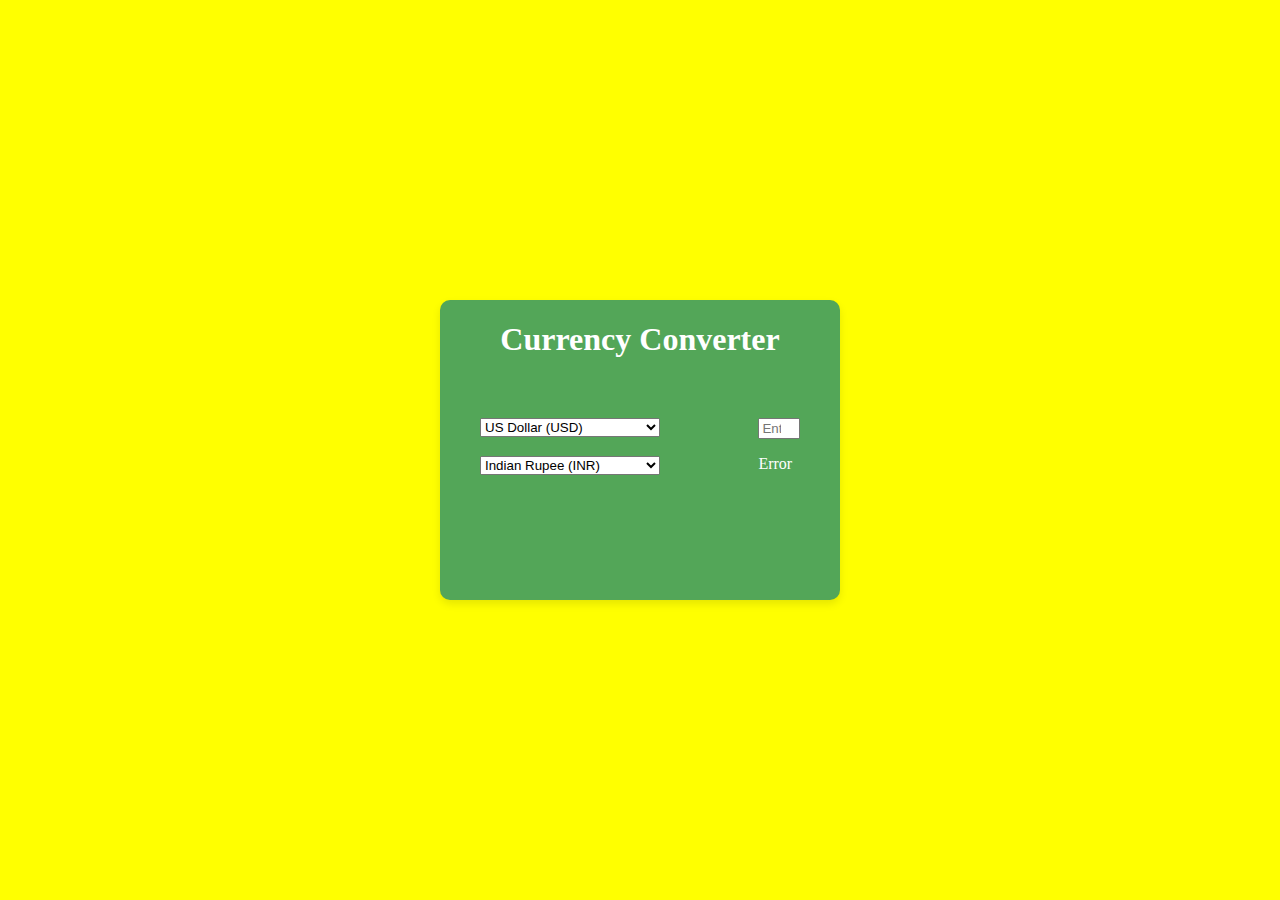
<file: index.html>
<!DOCTYPE html>
<html lang="en">
<head>
    <meta charset="UTF-8">
    <meta name="viewport" content="width=device-width, initial-scale=1.0">
    <link rel="stylesheet" href="currency.css">
    <title>Currency</title>
</head>
<body>
    <div class="bg-container">
        <div class="card-container">
            <h1>Currency Converter</h1>
            <div class="currency-converter">
                <div class="currency-input">
                <div>
                    <select id="from-currency">
                                <option value="USD">US Dollar (USD)</option>
                                <option value="EUR">Euro (EUR)</option>
                                <option value="GBP">British Pound (GBP)</option>
                                <option value="JPY">Japanese Yen (JPY)</option>
                                <option value="AUD">Australian Dollar (AUD)</option>
                                <option value="CAD">Canadian Dollar (CAD)</option>
                                <option value="CNY">Chinese Yuan (CNY)</option>
                                <option value="INR">Indian Rupee (INR)</option>
                                <option value="BRL">Brazilian Real (BRL)</option>
                                <option value="RUB">Russian Ruble (RUB)</option>
                                <option value="ZAR">South African Rand (ZAR)</option>
                                <option value="CHF">Swiss Franc (CHF)</option>
                                <option value="SEK">Swedish Krona (SEK)</option>
                                <option value="NOK">Norwegian Krone (NOK)</option>
                                <option value="DKK">Danish Krone (DKK)</option>
                                <option value="SGD">Singapore Dollar (SGD)</option>
                                <option value="HKD">Hong Kong Dollar (HKD)</option>
                                <option value="KRW">South Korean Won (KRW)</option>
                                <option value="NZD">New Zealand Dollar (NZD)</option>
                                <option value="MXN">Mexican Peso (MXN)</option>
                                <option value="IDR">Indonesian Rupiah (IDR)</option>
                                <option value="MYR">Malaysian Ringgit (MYR)</option>
                                <option value="PHP">Philippine Peso (PHP)</option>
                                <option value="THB">Thai Baht (THB)</option>
                                <option value="PLN">Polish Zloty (PLN)</option>
                                <option value="CZK">Czech Koruna (CZK)</option>
                                <option value="HUF">Hungarian Forint (HUF)</option>
                                <option value="TRY">Turkish Lira (TRY)</option>
                                <option value="ILS">Israeli Shekel (ILS)</option>
                                <option value="AED">UAE Dirham (AED)</option>
                                <option value="SAR">Saudi Riyal (SAR)</option>
                                <option value="EGP">Egyptian Pound (EGP)</option>
                                <option value="PKR">Pakistani Rupee (PKR)</option>
                                <option value="BDT">Bangladeshi Taka (BDT)</option>
                                <option value="VND">Vietnamese Dong (VND)</option>
                                <option value="NGN">Nigerian Naira (NGN)</option>
                                <option value="KES">Kenyan Shilling (KES)</option>
                                <option value="GHS">Ghanaian Cedi (GHS)</option>
                                <option value="ARS">Argentine Peso (ARS)</option>
                                <option value="CLP">Chilean Peso (CLP)</option>
                                <option value="COP">Colombian Peso (COP)</option>
                                <option value="PEN">Peruvian Sol (PEN)</option>
                                <option value="TWD">Taiwan Dollar (TWD)</option>
                                <option value="QAR">Qatari Riyal (QAR)</option>
                                <option value="KWD">Kuwaiti Dinar (KWD)</option>
                                <option value="OMR">Omani Rial (OMR)</option>
                                <option value="LKR">Sri Lankan Rupee (LKR)</option>
                                <option value="MAD">Moroccan Dirham (MAD)</option>
                    </select>

                        
                </div>
                <div>
                    <select id="to-currency">
                                <option value="USD">US Dollar (USD)</option>
                                <option value="EUR">Euro (EUR)</option>
                                <option value="GBP">British Pound (GBP)</option>
                                <option value="JPY">Japanese Yen (JPY)</option>
                                <option value="AUD">Australian Dollar (AUD)</option>
                                <option value="CAD">Canadian Dollar (CAD)</option>
                                <option value="CNY">Chinese Yuan (CNY)</option>
                                <option value="INR" selected>Indian Rupee (INR)</option>
                                <option value="BRL">Brazilian Real (BRL)</option>
                                <option value="RUB">Russian Ruble (RUB)</option>
                                <option value="ZAR">South African Rand (ZAR)</option>
                                <option value="CHF">Swiss Franc (CHF)</option>
                                <option value="SEK">Swedish Krona (SEK)</option>
                                <option value="NOK">Norwegian Krone (NOK)</option>
                                <option value="DKK">Danish Krone (DKK)</option>
                                <option value="SGD">Singapore Dollar (SGD)</option>
                                <option value="HKD">Hong Kong Dollar (HKD)</option>
                                <option value="KRW">South Korean Won (KRW)</option>
                                <option value="NZD">New Zealand Dollar (NZD)</option>
                                <option value="MXN">Mexican Peso (MXN)</option>
                                <option value="IDR">Indonesian Rupiah (IDR)</option>
                                <option value="MYR">Malaysian Ringgit (MYR)</option>
                                <option value="PHP">Philippine Peso (PHP)</option>
                                <option value="THB">Thai Baht (THB)</option>
                                <option value="PLN">Polish Zloty (PLN)</option>
                                <option value="CZK">Czech Koruna (CZK)</option>
                                <option value="HUF">Hungarian Forint (HUF)</option>
                                <option value="TRY">Turkish Lira (TRY)</option>
                                <option value="ILS">Israeli Shekel (ILS)</option>
                                <option value="AED">UAE Dirham (AED)</option>
                                <option value="SAR">Saudi Riyal (SAR)</option>
                                <option value="EGP">Egyptian Pound (EGP)</option>
                                <option value="PKR">Pakistani Rupee (PKR)</option>
                                <option value="BDT">Bangladeshi Taka (BDT)</option>
                                <option value="VND">Vietnamese Dong (VND)</option>
                                <option value="NGN">Nigerian Naira (NGN)</option>
                                <option value="KES">Kenyan Shilling (KES)</option>
                                <option value="GHS">Ghanaian Cedi (GHS)</option>
                                <option value="ARS">Argentine Peso (ARS)</option>
                                <option value="CLP">Chilean Peso (CLP)</option>
                                <option value="COP">Colombian Peso (COP)</option>
                                <option value="PEN">Peruvian Sol (PEN)</option>
                                <option value="TWD">Taiwan Dollar (TWD)</option>
                                <option value="QAR">Qatari Riyal (QAR)</option>
                                <option value="KWD">Kuwaiti Dinar (KWD)</option>
                                <option value="OMR">Omani Rial (OMR)</option>
                                <option value="LKR">Sri Lankan Rupee (LKR)</option>
                                <option value="MAD">Moroccan Dirham (MAD)</option>
                    </select>
                </div>
              </div>
              <div class="currency-input1">
                <input type="number" id="amount" placeholder="Enter amount" />
                <div>
                <p id="output" class="convert-amount">0</p>
                </div>
              </div>
            </div>
            
            <div class="conversion" id="conversion-result"></div>

        </div>
    </div>
    <script src="currency.js"></script>
</body>
</html>
</file>
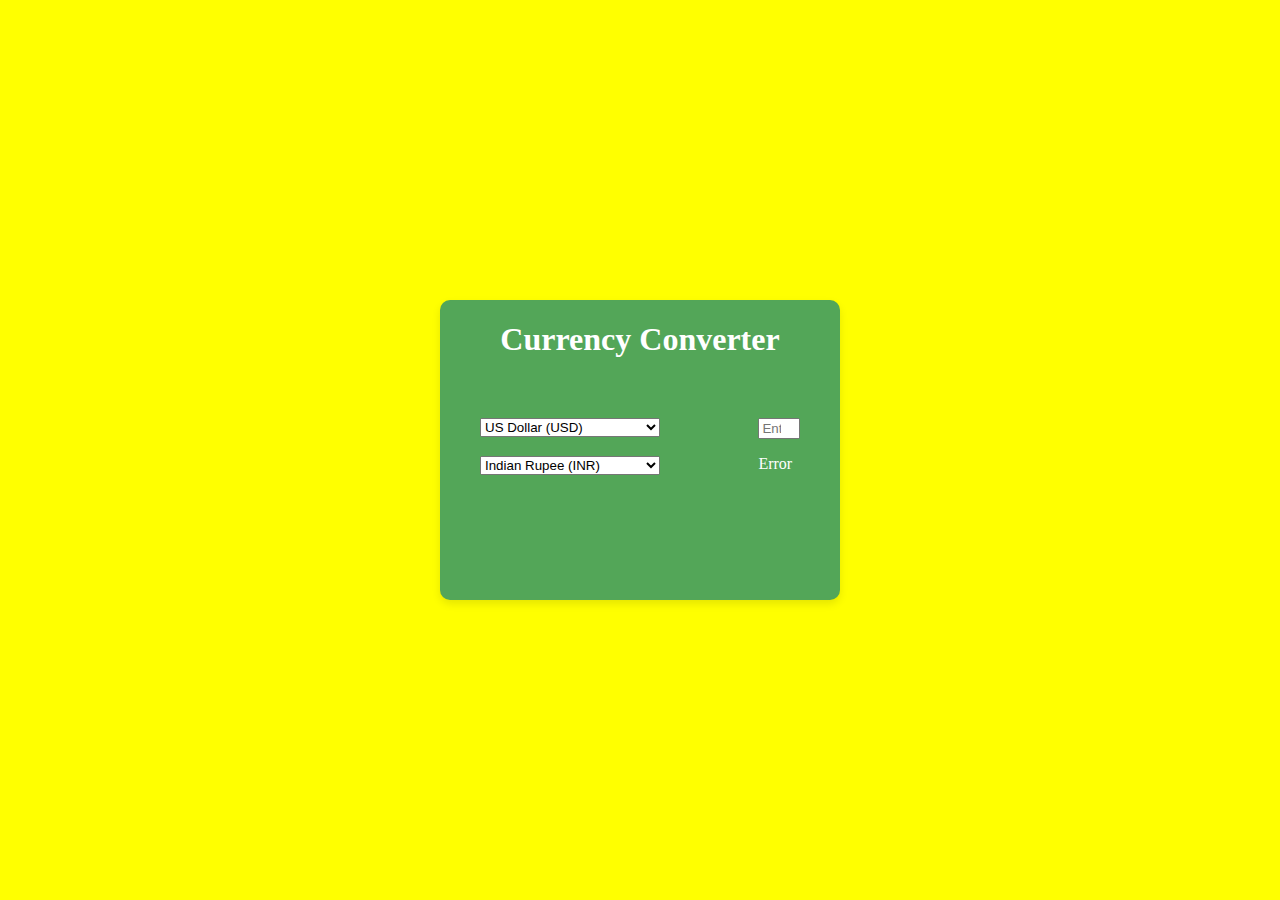
<file: currency.html>
<!DOCTYPE html>
<html lang="en">
<head>
    <meta charset="UTF-8">
    <meta name="viewport" content="width=device-width, initial-scale=1.0">
    <link rel="stylesheet" href="currency.css">
    <title>Currency</title>
</head>
<body>
    <div class="bg-container">
        <div class="card-container">
            <h1>Currency Converter</h1>
            <div class="currency-converter">
                <div class="currency-input">
                <div>
                    <select id="from-currency">
                                <option value="USD">US Dollar (USD)</option>
                                <option value="EUR">Euro (EUR)</option>
                                <option value="GBP">British Pound (GBP)</option>
                                <option value="JPY">Japanese Yen (JPY)</option>
                                <option value="AUD">Australian Dollar (AUD)</option>
                                <option value="CAD">Canadian Dollar (CAD)</option>
                                <option value="CNY">Chinese Yuan (CNY)</option>
                                <option value="INR">Indian Rupee (INR)</option>
                                <option value="BRL">Brazilian Real (BRL)</option>
                                <option value="RUB">Russian Ruble (RUB)</option>
                                <option value="ZAR">South African Rand (ZAR)</option>
                                <option value="CHF">Swiss Franc (CHF)</option>
                                <option value="SEK">Swedish Krona (SEK)</option>
                                <option value="NOK">Norwegian Krone (NOK)</option>
                                <option value="DKK">Danish Krone (DKK)</option>
                                <option value="SGD">Singapore Dollar (SGD)</option>
                                <option value="HKD">Hong Kong Dollar (HKD)</option>
                                <option value="KRW">South Korean Won (KRW)</option>
                                <option value="NZD">New Zealand Dollar (NZD)</option>
                                <option value="MXN">Mexican Peso (MXN)</option>
                                <option value="IDR">Indonesian Rupiah (IDR)</option>
                                <option value="MYR">Malaysian Ringgit (MYR)</option>
                                <option value="PHP">Philippine Peso (PHP)</option>
                                <option value="THB">Thai Baht (THB)</option>
                                <option value="PLN">Polish Zloty (PLN)</option>
                                <option value="CZK">Czech Koruna (CZK)</option>
                                <option value="HUF">Hungarian Forint (HUF)</option>
                                <option value="TRY">Turkish Lira (TRY)</option>
                                <option value="ILS">Israeli Shekel (ILS)</option>
                                <option value="AED">UAE Dirham (AED)</option>
                                <option value="SAR">Saudi Riyal (SAR)</option>
                                <option value="EGP">Egyptian Pound (EGP)</option>
                                <option value="PKR">Pakistani Rupee (PKR)</option>
                                <option value="BDT">Bangladeshi Taka (BDT)</option>
                                <option value="VND">Vietnamese Dong (VND)</option>
                                <option value="NGN">Nigerian Naira (NGN)</option>
                                <option value="KES">Kenyan Shilling (KES)</option>
                                <option value="GHS">Ghanaian Cedi (GHS)</option>
                                <option value="ARS">Argentine Peso (ARS)</option>
                                <option value="CLP">Chilean Peso (CLP)</option>
                                <option value="COP">Colombian Peso (COP)</option>
                                <option value="PEN">Peruvian Sol (PEN)</option>
                                <option value="TWD">Taiwan Dollar (TWD)</option>
                                <option value="QAR">Qatari Riyal (QAR)</option>
                                <option value="KWD">Kuwaiti Dinar (KWD)</option>
                                <option value="OMR">Omani Rial (OMR)</option>
                                <option value="LKR">Sri Lankan Rupee (LKR)</option>
                                <option value="MAD">Moroccan Dirham (MAD)</option>
                    </select>

                        
                </div>
                <div>
                    <select id="to-currency">
                                <option value="USD">US Dollar (USD)</option>
                                <option value="EUR">Euro (EUR)</option>
                                <option value="GBP">British Pound (GBP)</option>
                                <option value="JPY">Japanese Yen (JPY)</option>
                                <option value="AUD">Australian Dollar (AUD)</option>
                                <option value="CAD">Canadian Dollar (CAD)</option>
                                <option value="CNY">Chinese Yuan (CNY)</option>
                                <option value="INR" selected>Indian Rupee (INR)</option>
                                <option value="BRL">Brazilian Real (BRL)</option>
                                <option value="RUB">Russian Ruble (RUB)</option>
                                <option value="ZAR">South African Rand (ZAR)</option>
                                <option value="CHF">Swiss Franc (CHF)</option>
                                <option value="SEK">Swedish Krona (SEK)</option>
                                <option value="NOK">Norwegian Krone (NOK)</option>
                                <option value="DKK">Danish Krone (DKK)</option>
                                <option value="SGD">Singapore Dollar (SGD)</option>
                                <option value="HKD">Hong Kong Dollar (HKD)</option>
                                <option value="KRW">South Korean Won (KRW)</option>
                                <option value="NZD">New Zealand Dollar (NZD)</option>
                                <option value="MXN">Mexican Peso (MXN)</option>
                                <option value="IDR">Indonesian Rupiah (IDR)</option>
                                <option value="MYR">Malaysian Ringgit (MYR)</option>
                                <option value="PHP">Philippine Peso (PHP)</option>
                                <option value="THB">Thai Baht (THB)</option>
                                <option value="PLN">Polish Zloty (PLN)</option>
                                <option value="CZK">Czech Koruna (CZK)</option>
                                <option value="HUF">Hungarian Forint (HUF)</option>
                                <option value="TRY">Turkish Lira (TRY)</option>
                                <option value="ILS">Israeli Shekel (ILS)</option>
                                <option value="AED">UAE Dirham (AED)</option>
                                <option value="SAR">Saudi Riyal (SAR)</option>
                                <option value="EGP">Egyptian Pound (EGP)</option>
                                <option value="PKR">Pakistani Rupee (PKR)</option>
                                <option value="BDT">Bangladeshi Taka (BDT)</option>
                                <option value="VND">Vietnamese Dong (VND)</option>
                                <option value="NGN">Nigerian Naira (NGN)</option>
                                <option value="KES">Kenyan Shilling (KES)</option>
                                <option value="GHS">Ghanaian Cedi (GHS)</option>
                                <option value="ARS">Argentine Peso (ARS)</option>
                                <option value="CLP">Chilean Peso (CLP)</option>
                                <option value="COP">Colombian Peso (COP)</option>
                                <option value="PEN">Peruvian Sol (PEN)</option>
                                <option value="TWD">Taiwan Dollar (TWD)</option>
                                <option value="QAR">Qatari Riyal (QAR)</option>
                                <option value="KWD">Kuwaiti Dinar (KWD)</option>
                                <option value="OMR">Omani Rial (OMR)</option>
                                <option value="LKR">Sri Lankan Rupee (LKR)</option>
                                <option value="MAD">Moroccan Dirham (MAD)</option>
                    </select>
                </div>
              </div>
              <div class="currency-input1">
                <input type="number" id="amount" placeholder="Enter amount" />
                <div>
                <p id="output" class="convert-amount">0</p>
                </div>
              </div>
            </div>
            
            <div class="conversion" id="conversion-result"></div>

        </div>
    </div>
    <script src="currency.js"></script>
</body>
</html>
</file>
<file: currency.css>
*{
    box-sizing: border-box;
}
body{
    margin: 0;
    padding: 0;
}
.bg-container{
    width: 100%;
    height: 100vh;
    background-color: yellow;
    display: flex;
    justify-content: center;
    align-items: center;
}
.card-container{
    width: 400px;
    height: 300px;
    background-color: rgb(83, 166, 88);
    border-radius: 10px;
    box-shadow: 0 4px 8px rgba(0,0,0,0.1);
    display: flex;
    flex-direction: column;
    align-items: center;
}
h1{
    color: white;
    margin-bottom: 20px;
}
.currency-converter{
    width: 80%;
    display: flex;
    flex-direction: row;
    justify-content: space-between;
    margin-top: 40px;
}
.currency-input{
    width: 45%;
    height: 80%;
    display: flex;
    flex-direction: column;
    justify-content: space-between;
}
.currency-input1{
     width: 13%;
    height: 80%;
    display: flex;
    flex-direction: column;
    justify-content: space-between;
    color: white;
}
.conversion{
    color: white;
     margin-top: 20px; 
     text-align: center
}
@media (max-width: 500px) {
    .bg-container {
        padding: 15px;
        height: auto;
        align-items: flex-start;
    }
    .card-container {
        width: 100%;
        height: auto;
        padding: 20px 10px;
    }
    .currency-converter {
        flex-direction: column;
        align-items: center;
        gap: 15px;
    }
    .currency-input, .currency-input1 {
        width: 100%;
        height: auto;
        align-items: center;
    }
    select, input {
        width: 100%;
    }
}
</file>
